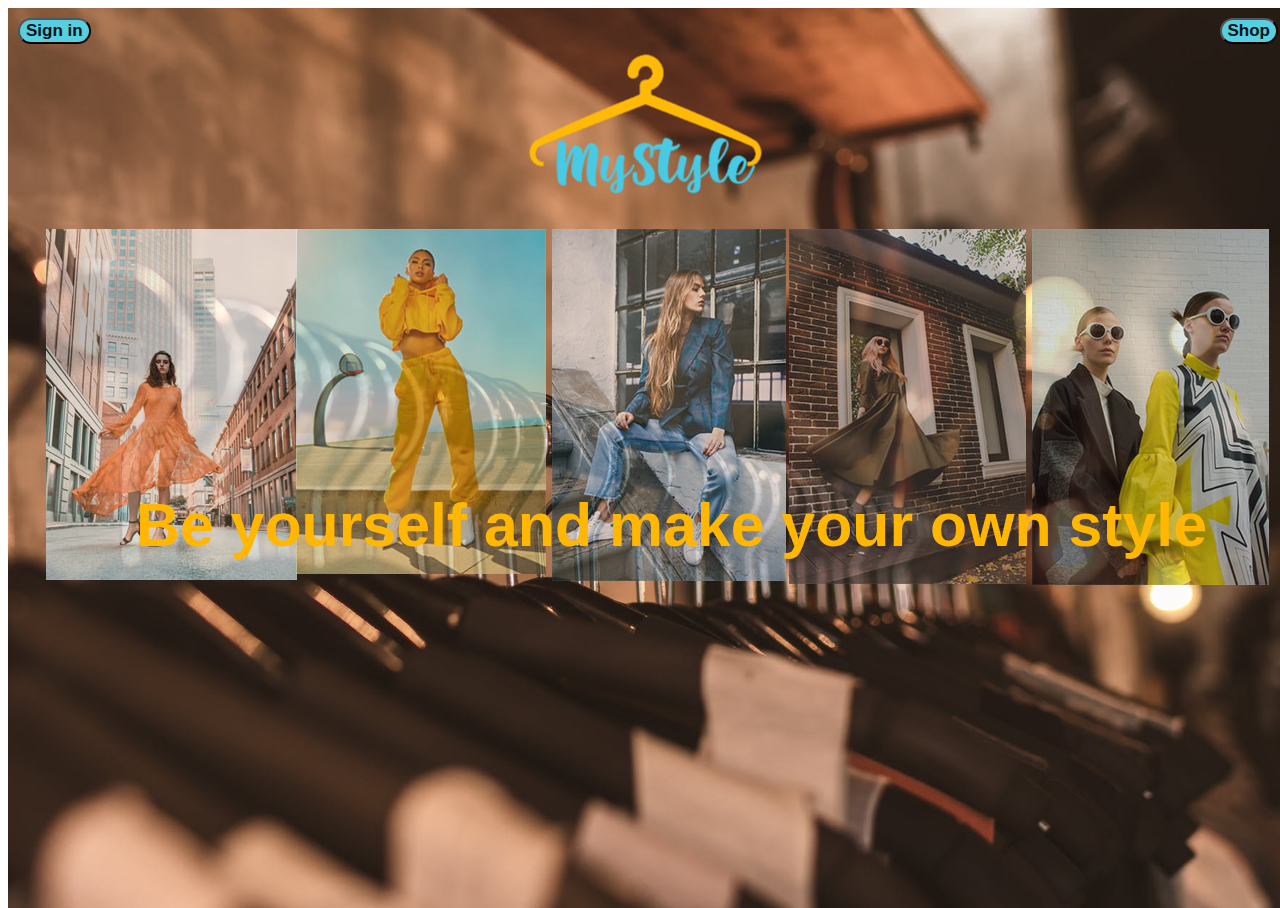
<file: LandingPage-Nacua,Bessie Jane/index.html>
<!DOCTYPE html>
<html>
  <head>
    <title>Startup</title>

    <!-- Bootstrap CSS from a CDN. This way you don't have to include the bootstrap file yourself -->
    <!-- CSS only -->
    <link
      href="https://cdn.jsdelivr.net/npm/bootstrap@5.1.0/dist/css/bootstrap.min.css"
      rel="stylesheet"
      integrity="sha384-KyZXEAg3QhqLMpG8r+8fhAXLRk2vvoC2f3B09zVXn8CA5QIVfZOJ3BCsw2P0p/We"
      crossorigin="anonymous"
    />

    <!-- Your own stylesheet -->
    <link rel="stylesheet" type="text/css" href="style.css" />
  </head>
  <body>
    <header class="container-fluid mHeader">
      <div class="insertpicture">
        <h1 class="pic1" ><img src="model1.jpg"></h1>
        <h1 class="pic2" ><img src="model2.jpg"></h1>
        <h1 class="pic3" ><img src="model3.jpg"></h1>
        <h1 class="pic4" ><img src="model4.jpg"></h1>
        <h1 class="pic5" ><img src="model5.jpg"></h1>
      </div>
      <div class="header-top">
        <h1 class="name"><img src="logo.png"></h1>
        <button class="btn btn1">Shop</button>
        <button class="btn btn2">Sign in</button>
      </div>
      <div class="headerConts p-3 mb-5 bg-secondary text-white" style="--bs-bg-opacity: .7;">
        <h1>Be yourself 
          and make your own style</h1>
      </div>

    <!-- Bootstrap JavaScript from a CDN. This way you don't have to include the bootstrap file yourself -->

    <!-- JavaScript Bundle with Popper -->
    <script
      src="https://cdn.jsdelivr.net/npm/bootstrap@5.1.0/dist/js/bootstrap.bundle.min.js"
      integrity="sha384-U1DAWAznBHeqEIlVSCgzq+c9gqGAJn5c/t99JyeKa9xxaYpSvHU5awsuZVVFIhvj"
      crossorigin="anonymous"
    ></script>
  </body>
</html>
</file>
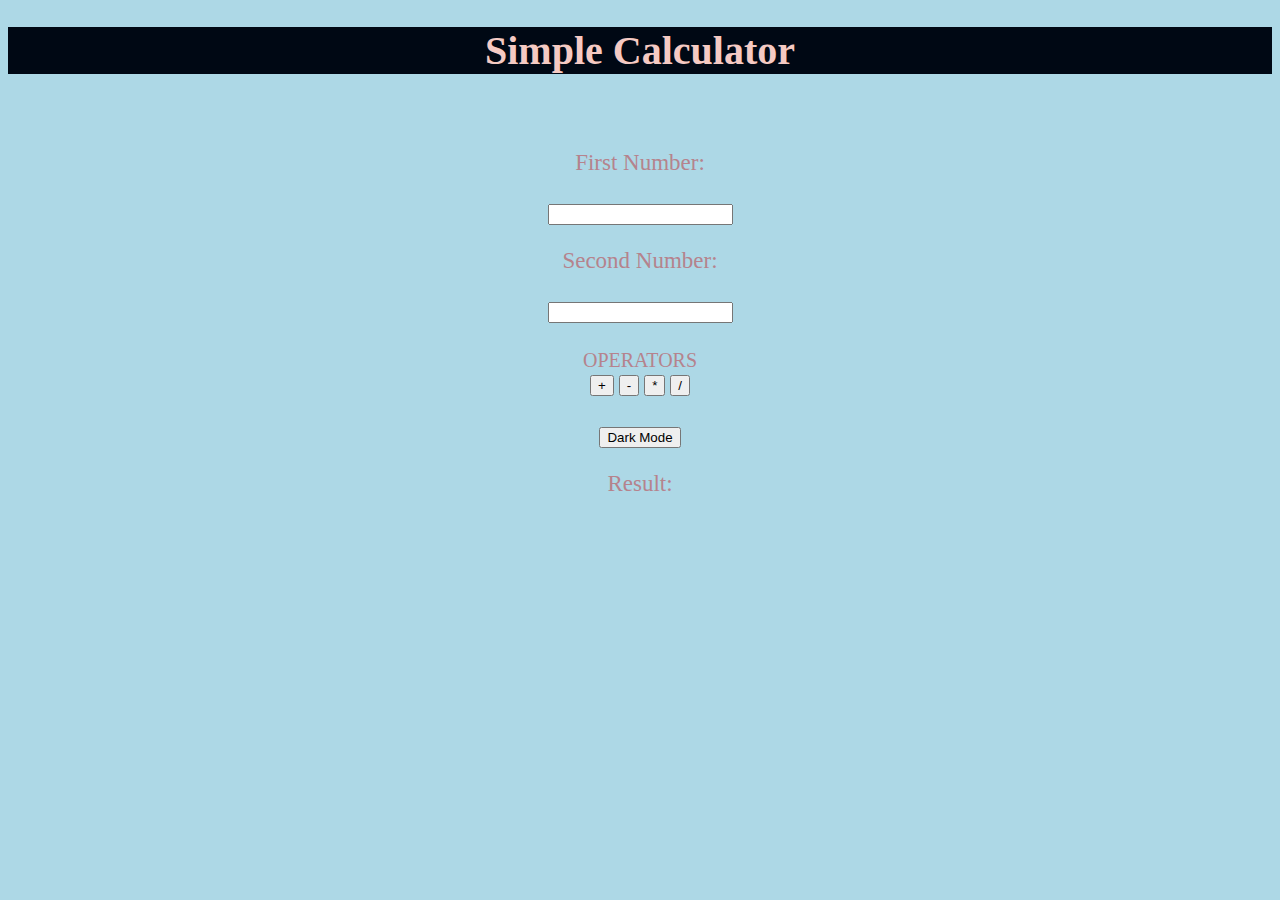
<file: Simple Calculator/Calculator.html>
<!DOCTYPE html>
<html>
<head>
    <title>Calculator</title>
    
</head>
<body id="background"> 
    
    <h1 id="Cal">Simple Calculator</h1>
    <br>
    <p>First Number: </p><input type="text" value="" id="number1"><br>
    <p>Second Number: </p><input type="text" value="" id="number2"> 
    <br><br>
    
    <div id="oper">
    OPERATORS
    <br>
    <button onclick="return funcAdd()">+</button>
    <button onclick="return funcMinus()">-</button>
    <button onclick="return funcMultiply()">*</button>
    <button onclick="return funcDivide()">/</button>
    </div>
    <br>
    <button onclick="return funcBttn()">Dark Mode</button>
    <p></p>Result: </p>
    <p type="text" id="result" readonly>


<script src="Cal.js"></script>
</body>

</html>
</file>
<file: LandingPage-Nacua,Bessie Jane/style.css>
body,
html {
  width: 100%;
  height: 100%;
  font-family: 'Montserrat', sans-serif;
}

.mHeader{
  width: 100%;
  height: 100%;
  position: relative;
  background-image: url('bgClothes.jpeg');
  background-size: cover;
}

.header-top{
  position: relative;
  height: 50px;
}

.insertpicture{
  position:relative;
}

.insertpicture .pic1{
  position:absolute;
  opacity: .7;
  top: 200px;
  left: 3%;
}

.insertpicture .pic2{
  position:absolute;
  opacity: .7;
  top: 200px;
  left: 22.5%;
}

.insertpicture .pic3{
  position:absolute;
  opacity: .7;
  top: 200px;
  left: 42.5%;
}

.insertpicture .pic4{
  position:absolute;
  opacity: .7;
  top: 200px;
  left: 61%;
}
.insertpicture .pic5{
  position:absolute;
  opacity: .7;
  top: 200px;
  left: 80%;
}

.header-top .name{
  position: absolute;
  top: 100px;
  left:50%;
  transform: translate(-50%, -50%);
}

.btn{
  position: absolute;
  margin: 10px;
  background: #56cfe1;
  border-radius: 25px;
  font-weight: 700;
}

.btn1{
  right: 0%;
  font-size: 17px;
  color: #001219;
}

.btn2{
  left: 0%;
  font-size: 17px;
  color: #001219;
}

.btn1:hover, .btn2:hover{
  color: #ca6702;
}


.headerConts{
  position: absolute;
  border-radius: 25px;
  top:50%;
  left: 10%;
}

.headerConts h1{
  color: #ffb703;
  font-weight: 700;
  font-size: 3.8rem;
  text-align: center;
  line-height: 3.3rem;
}
</file>
